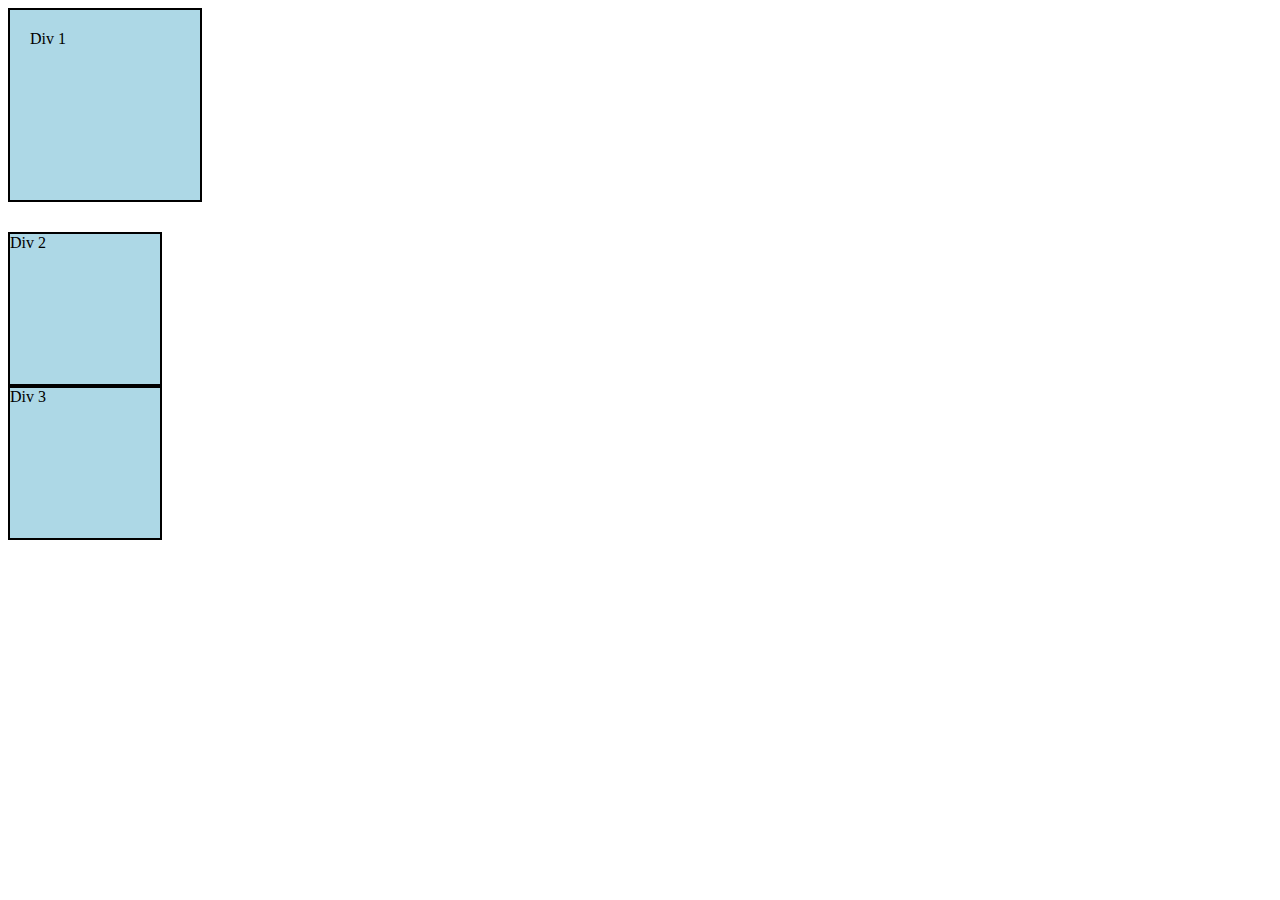
<file: 2.04.24 1.Aufgabe Box Model/index.html>
<!DOCTYPE html>
<html lang="en">
<head>
    <meta charset="UTF-8">
    <meta name="viewport" content="width=device-width, initial-scale=1.0">
    <title>Abstands-Challenge</title>
    <style>
        div {
            width: 150px;
            height: 150px;
            background-color: lightblue;
            border: 2px solid black;
        }
        
        #div1 {
            padding: 20px; /* Inhalt-Abstand von 20px */
            margin-bottom: 30px; /* Gesamtabstand von 50px */
        }

        #div2 {
            margin-top: 30px; /* Gesamtabstand von 50px */
        }
    </style>
</head>
<body>
    <div id="div1">Div 1</div>
    <div id="div2">Div 2</div>
    <div id="div3">Div 3</div>
</body>
</html>
</file>
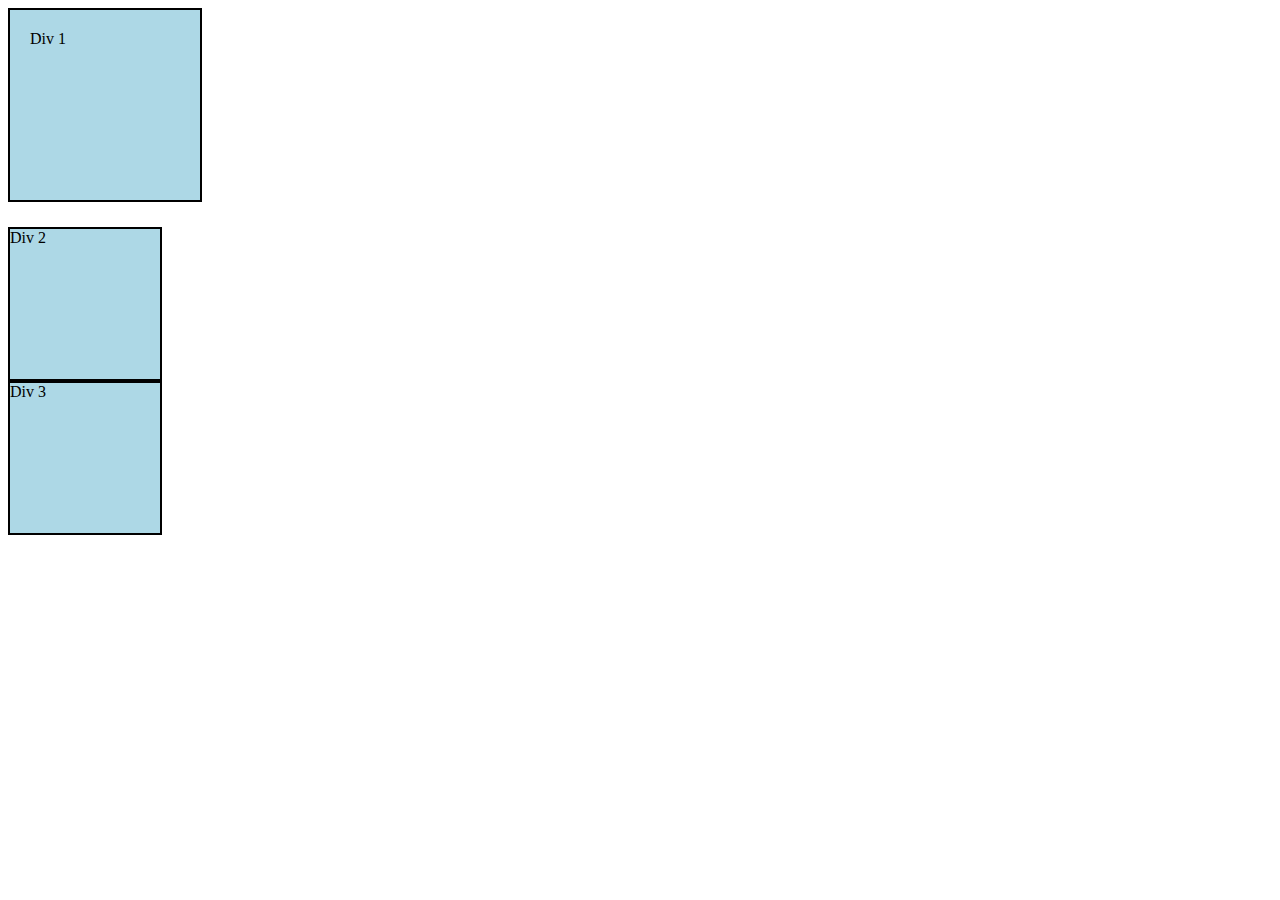
<file: 02.04.2024/1.Aufgabe Box Model/index.html>
<!DOCTYPE html>
<html lang="en">
<head>
    <meta charset="UTF-8">
    <meta name="viewport" content="width=device-width, initial-scale=1.0">
    <title>Abstands-Challenge</title>
    <style>
        div {
            width: 150px;
            height: 150px;
            background-color: lightblue;
            border: 2px solid black;
        }
        
        #div1 {
            padding: 20px; /* Inhalt-Abstand von 20px */
            margin-bottom: 25px; /* Gesamtabstand von 50px */
        }

        #div2 {
            margin-top: 25px; /* Gesamtabstand von 50px */
        }
    </style>
</head>
<body>
    <div id="div1">Div 1</div>
    <div id="div2">Div 2</div>
    <div id="div3">Div 3</div>
</body>
</html>
</file>
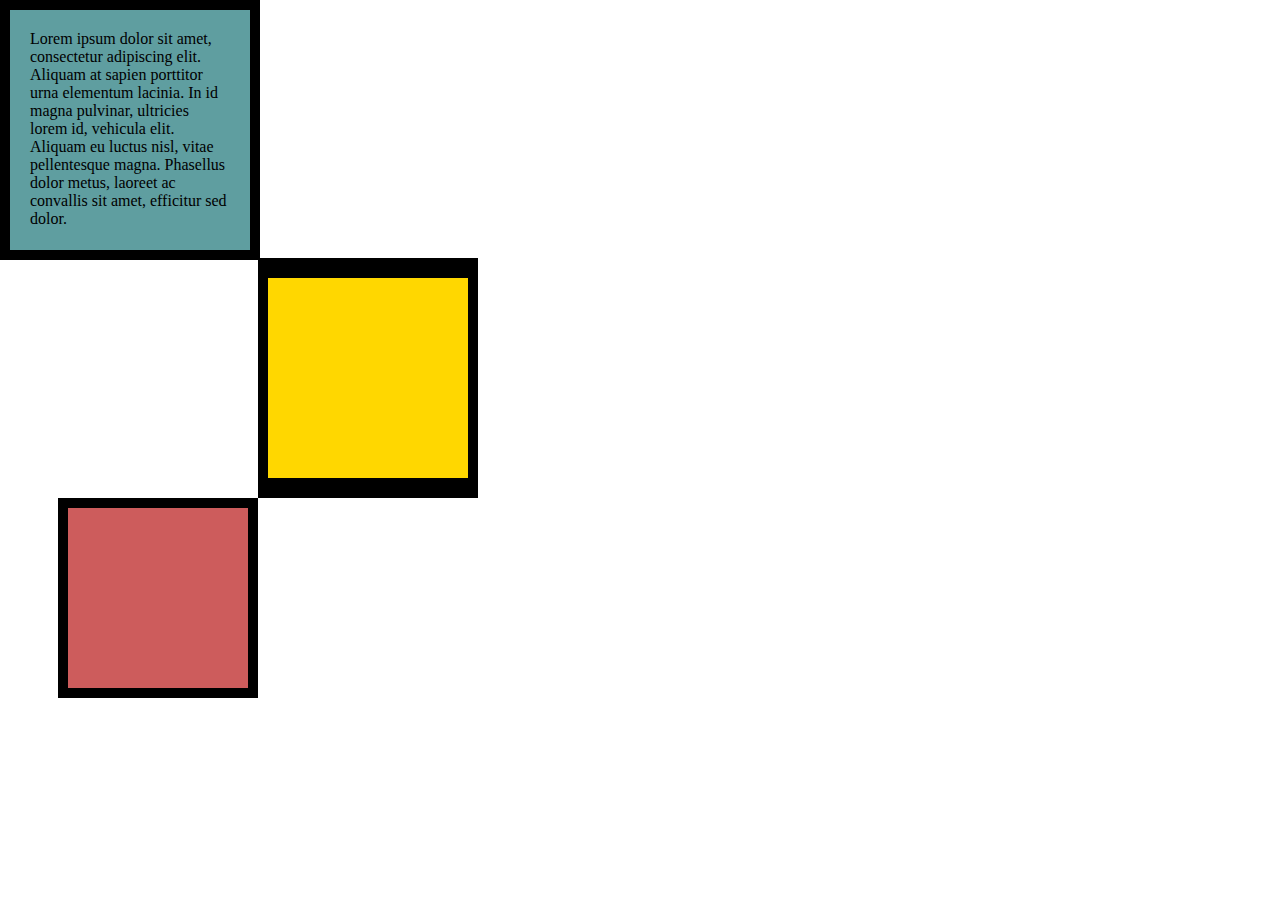
<file: 02.04.2024/2. CSS Positioning/index.html>
<!DOCTYPE html>
<html lang="en">

<head>
  <meta charset="UTF-8">
  <title>CSS Box Model</title>
  <style>
    /* Write your CSS code here */
    div {
      width: 200px;
      height: 200px;
      position: absolute;
    }

    p {
      margin: 0; /* Removes all margins */
    }

    .box1 {
      background-color: cadetblue;
      padding: 20px;
      border: 10px solid black;
      top: 0;
      left: 0;
    }

    .box2 {
      background-color: gold;
      border-width: 20px 10px; 
      border-style:solid; 
      top: 210px;
      left: 258px;
      margin-top: 48px;
    }

    .box3 {
      background-color: indianred;
      border-width :10px; 
      border-style:solid; 
      box-sizing:border-box; /* Added to include the border in element's total width and height */
      top: 498px;
      left: 58px;
      

    }
  </style>
</head>

<body>

<div class="box1">
<p>Lorem ipsum dolor sit amet, consectetur adipiscing elit. Aliquam at sapien porttitor urna elementum lacinia. In id magna pulvinar, ultricies lorem id, vehicula elit. Aliquam eu luctus nisl, vitae pellentesque magna. Phasellus dolor metus, laoreet ac convallis sit amet, efficitur sed dolor.</p>  
</div>

<div class="box2"></div>

<div class="box3"></div>


</body>

</html>
</file>
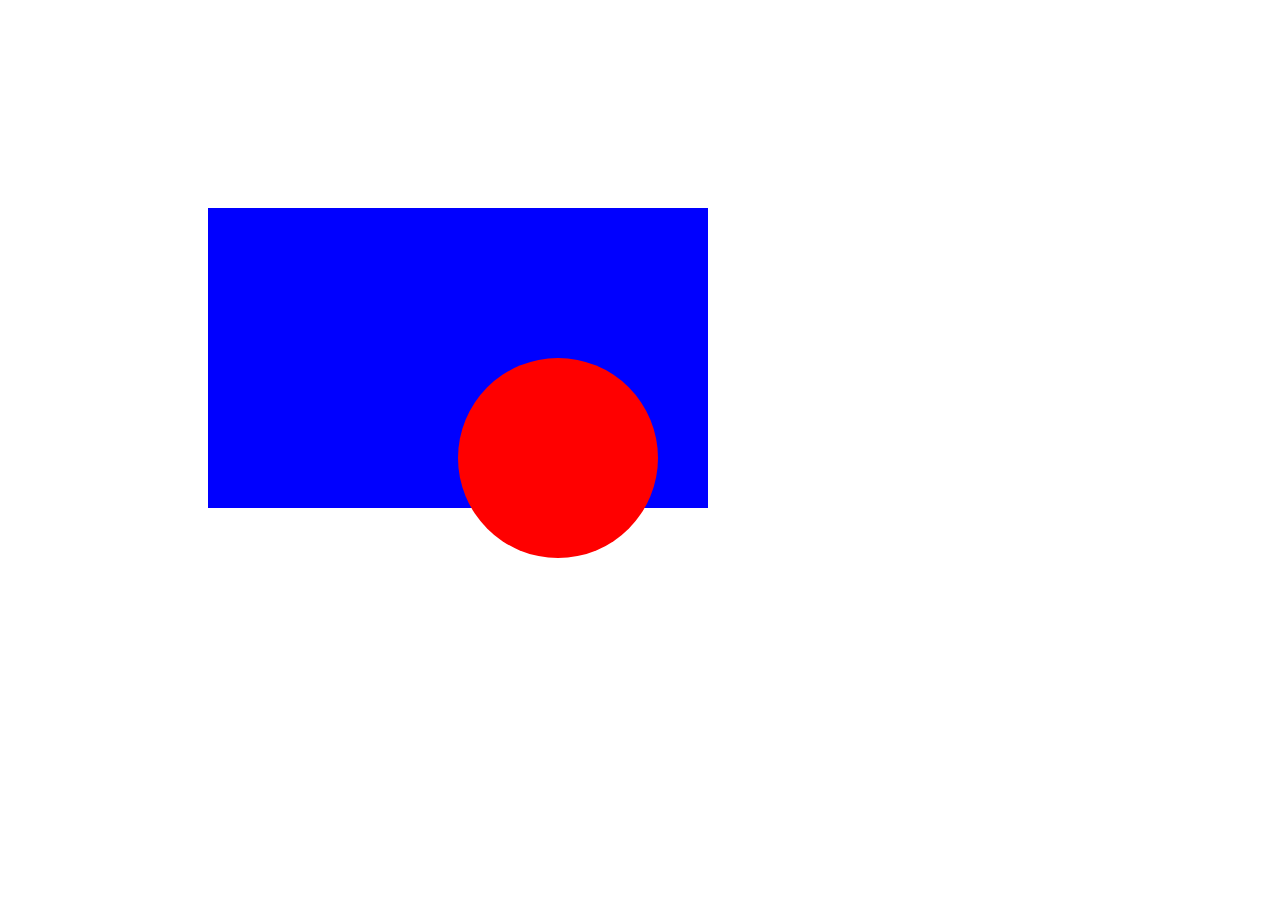
<file: 02.04.2024/3. Aufgabe Positioning/index.html>
<!DOCTYPE html>
<html>

<head>
  <title>CSS Positioning Exercise</title>
  <style>
    .blue-box {
      width: 500px;
      height: 300px;
      background-color: blue;
      position: relative;
      top: 200px; 
      left: 200px; 
    }

    .red-circle {
      width: 200px;
      height: 200px;
      background-color: red;
      border-radius: 50%;
      position: absolute;
      top: 150px; 
      left: 250px; 
    }
  </style>
</head>

<body>
  <div class="blue-box">
    <div class="red-circle">
    </div>
  </div>

</body>

</html>
</file>
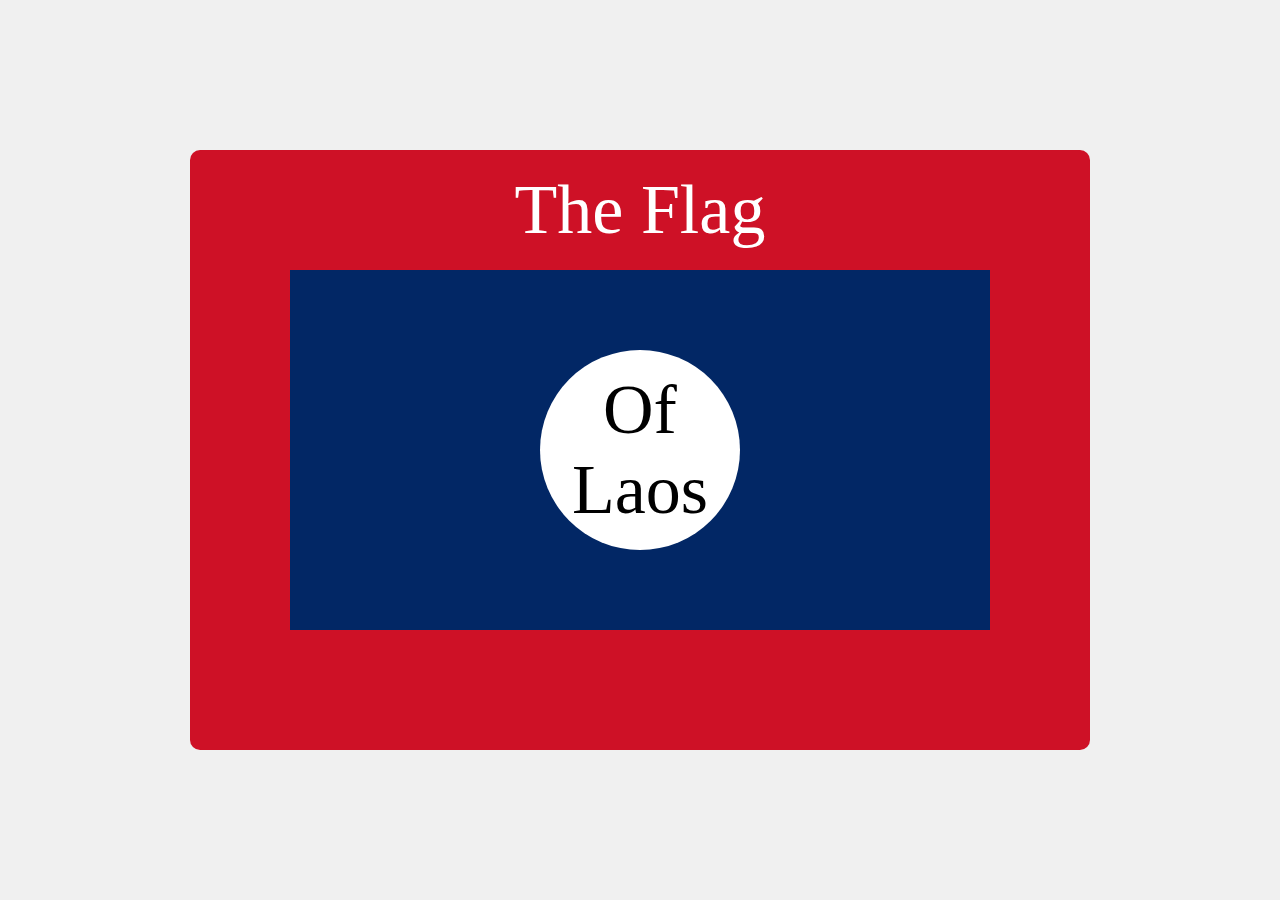
<file: 02.04.2024/4. CSS Positioning/index.html>
<!DOCTYPE html>
<html lang="en">

<head>
  <meta charset="UTF-8">
  <title>CSS Flag Project</title>
  <style>
    /* Write your CSS Code here */
    body {
      margin: 0;
      padding: 0;
      display: flex;
      justify-content: center;
      align-items: center;
      height: 100vh;
      background-color: #f0f0f0;
    }

    .flag {
      width: 900px;
      height: 600px;
      background-color: #ce1126;
      position: relative;
      border-radius: 10px;
      display: flex;
      justify-content: center;
      align-items: center;
      flex-direction: column;
      overflow: hidden; /* Ensure that the rectangle doesn't overflow */
    }

    .flag-text {
      color: white;
      font-size: 70px; /* Increased font size */
      position: absolute;
      top: -50px; /* Adjusted top positioning */
      left: 50%;
      transform: translateX(-50%);
    }

    .circle {
      width: 200px;
      height: 200px;
      background-color: white; /* Changed background color to white */
      border-radius: 50%;
      display: flex;
      justify-content: center;
      align-items: center;
      color: black; /* Changed text color to black */
      font-size: 70px; /* Increased font size */
      position: relative;
      z-index: 1; /* Ensure circle appears above the rectangle */
      text-align: center; /* Center-align the text */
    }

    .blue-beam {
      position: absolute;
      width: 700px; /* Adjust the width as needed */
      height: 360px; /* Adjust the height as needed */
      background-color: #022765; /* Blue color */
      top: 50%;
      left: 50%;
      transform: translate(-50%, -50%);
    }
  </style>
</head>

<body>
  <div class="flag">
    <p class="flag-text">The Flag</p>
    <div class="blue-beam"></div>
    <div class="circle">
      <p style="margin: 0;">Of<br>Laos</p> <!-- "Of Laos" on separate lines -->
    </div>
  </div>
</body>

</html>
</file>
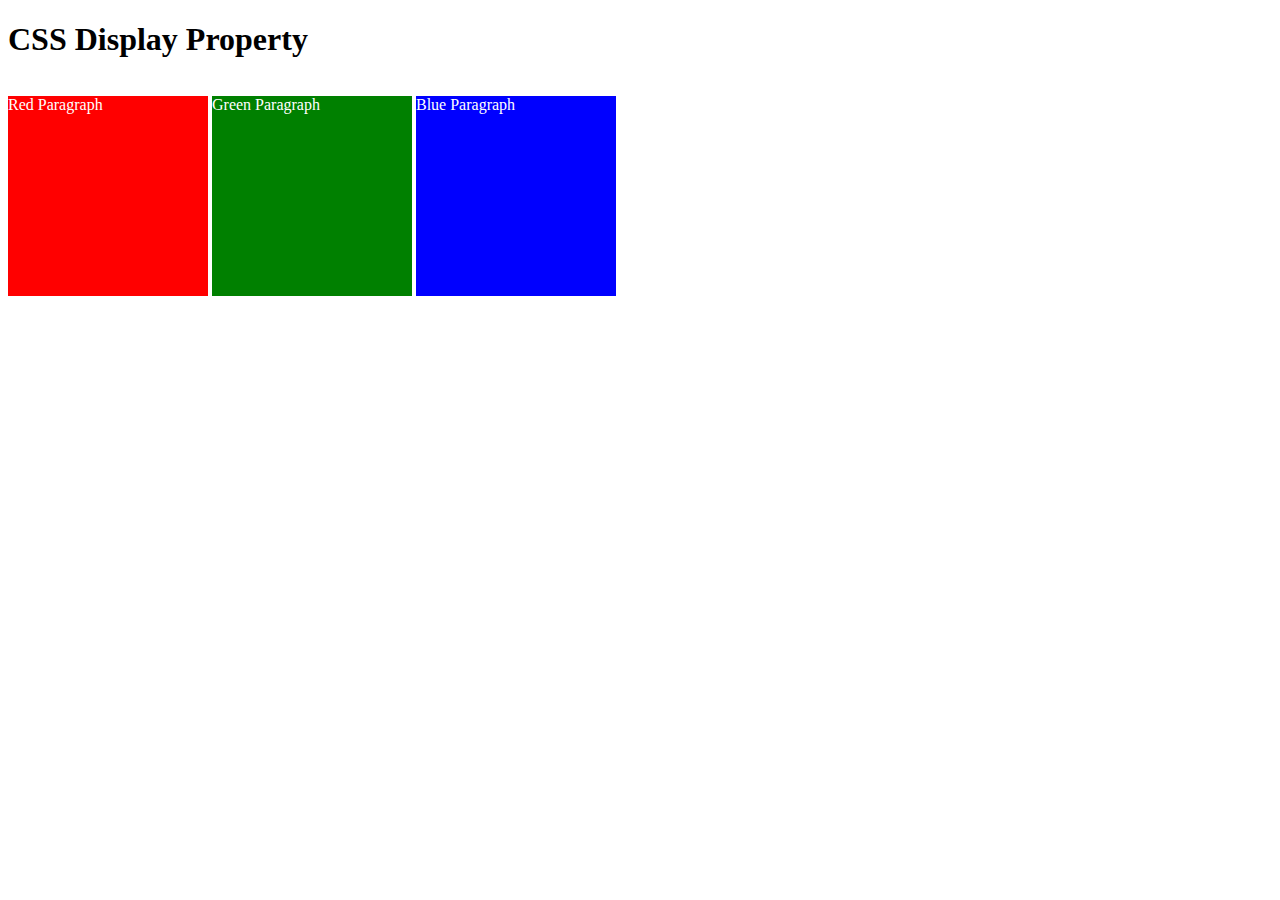
<file: 02.04.2024/5. Aufgabe CSS Display 1.Goal/index.html>
<!DOCTYPE html>
<html>

<head>
  <title>CSS Display Property Example</title>
  <style>
    p {
      color: white;
    }

    /* For Goal 1 - Horizontal alignment */
    .red, .green, .blue {
      display: inline-block; /* Change this to 'block' for Goal 2 - Vertical alignment */
      width: 200px;
      height: 200px;
    }

    .red {
      background-color: red;
    }

    .green {
      background-color: green;
    }

    .blue {
      background-color: blue;
    }
  </style>
</head>

<body>
  <h1>CSS Display Property</h1>
  
  <!-- The squares -->
  <p class="red">Red Paragraph </p>
  <p class="green">Green Paragraph</p>
  <p class="blue">Blue Paragraph</p>

</body>

</html>
</file>
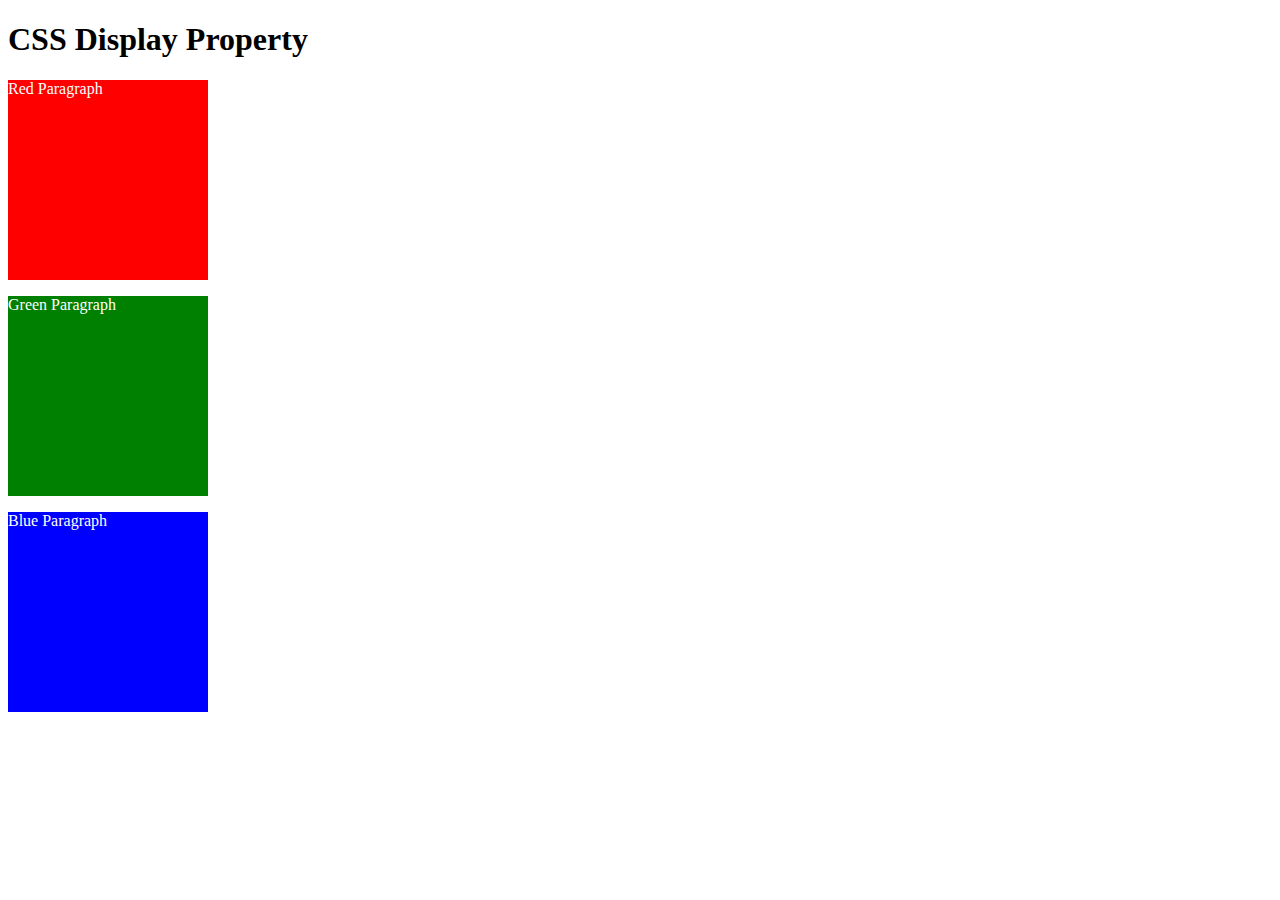
<file: 02.04.2024/5. Aufgabe CSS Display 2.Goal/index.html>
<!DOCTYPE html>
<html>

<head>
  <title>CSS Display Property Example</title>
  <style>
    p {
      color: white;
    }

    /* For Goal 2 - Vertical alignment */
    .red, .green, .blue {
      display: block; /* Change this to 'inline-block' for Goal 1 - Horizontal alignment */
      width: 200px;
      height: 200px;
    }

    .red {
      background-color: red;
    }

    .green {
      background-color: green;
    }

    .blue {
      background-color: blue;
    }
  </style>
</head>

<body>
  <h1>CSS Display Property</h1>
  
  <!-- The squares -->
  <p class="red">Red Paragraph </p>
  <p class="green">Green Paragraph</p>
  <p class="blue">Blue Paragraph</p>

</body>

</html>
</file>
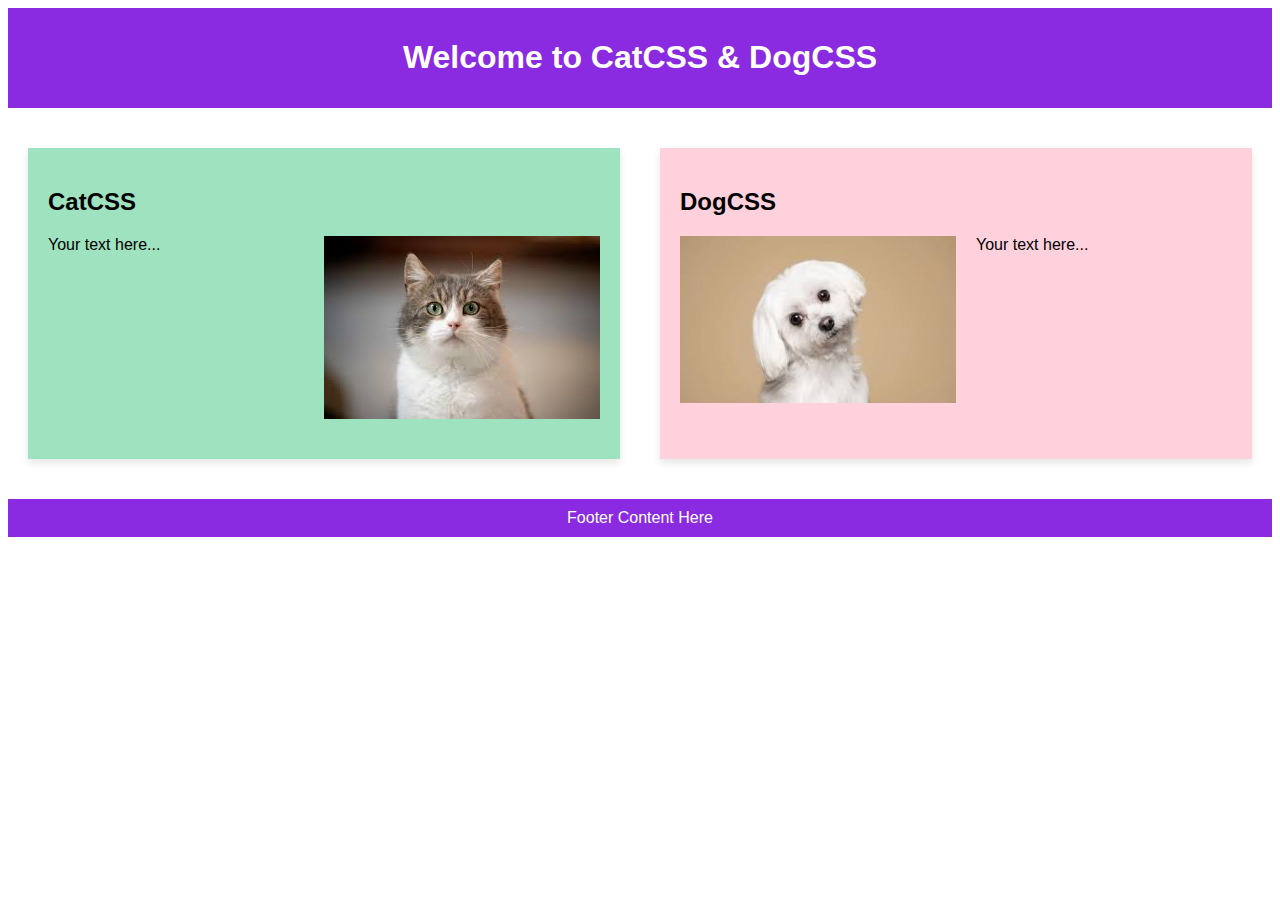
<file: 02.04.2024/6. Aufgabe Float/index.html>
<!DOCTYPE html>
<html lang="de">
<head>
    <meta charset="UTF-8">
    <title>CatCSS & DogCSS</title>
    <style>
        body {
            font-family: Arial, sans-serif;
        }
        .container {
            display: flex;
            justify-content: space-between;
        }
        .section {
            flex: 1;
            margin: 20px;
            padding: 20px;
            box-shadow: 0 4px 8px rgba(0, 0, 0, 0.1);
        }
        .cat-section {
            background-color: #9FE2BF; /* Grün */
        }
        .dog-section {
            background-color: #FFD1DC; /* Rosa */
        }
        img.right {
            float: right;
            width: 50%;
            margin-left: 20px;
            margin-bottom: 20px;
        }
        img.left {
            float: left;
            width: 50%;
            margin-right: 20px;
            margin-bottom: 20px;
        }
        footer {
            background-color: #8A2BE2; /* Lila */
            padding: 10px;
            text-align: center;
            color: white;
            margin-top: 20px;
        }
        header {
            background-color: #8A2BE2; /* Lila */
            padding: 10px;
            text-align: center;
            color: white;
            margin-bottom: 20px;
        }
    </style>
</head>
<body>
    <header>
        <h1>Welcome to CatCSS & DogCSS</h1>
    </header>
    <div class="container">
        <div class="section cat-section">
            <h2>CatCSS</h2>
            <img src="[data-uri]" class="right">
            <p>Your text here...</p>
        </div>
        <div class="section dog-section">
            <h2>DogCSS</h2>
            <img src="[data-uri]" alt="Dog" class="left">
            <p>Your text here...</p>
        </div>
    </div>
    <footer>
        Footer Content Here
    </footer>
</body>
</html>
</file>
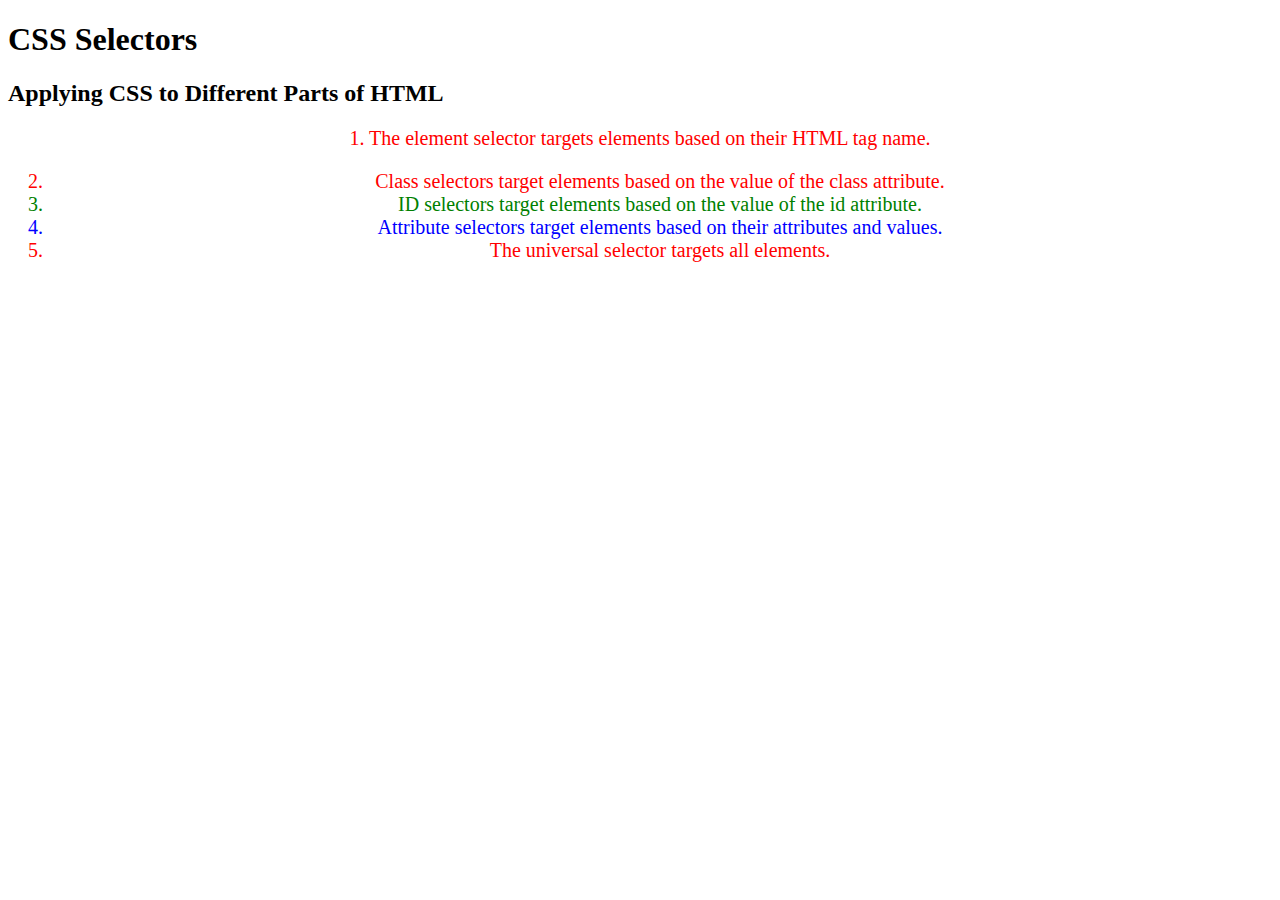
<file: 12.03.24/1. Aufgabe CSS Selektor/index.html>
<!DOCTYPE html>
<html lang="en">

<head>
  <meta charset="UTF-8">
  <title>CSS Selectors</title>
  <link rel="stylesheet" href="style.css" />
</head>

<body>
  <h1>CSS Selectors</h1>
  <h2>Applying CSS to Different Parts of HTML</h2>
  <!-- TODO 1: Set the CSS for all paragraph tags to "color: red" -->
  <p class="note">1. The element selector targets elements based on their HTML tag name.</p>

  <ol>
    <!-- TODO 2: Set the CSS for all elements with a class of "note" to "font-size: 20px" -->
    <li class="note" value="2">Class selectors target elements based on the value of the class attribute.</li>

    <!-- TODO 3: Set the CSS for the element with an id of "id-selector-demo" to "color: green" -->
    <li class="note" id="id-selector-demo" value="3">ID selectors target elements based on the value of the id
      attribute.</li>

    <!-- TODO 4: Set the CSS for the li elements that have the "value" attribute set to "4" to have "color: blue" -->
    <li class="note" value="4">Attribute selectors target elements based on their attributes and values.</li>

    <!-- TODO 5: Set all elements to have "text-align: center" -->
    <li class="note" value="5">The universal selector targets all elements.</li>
  </ol>
</body>

</html>
</file>
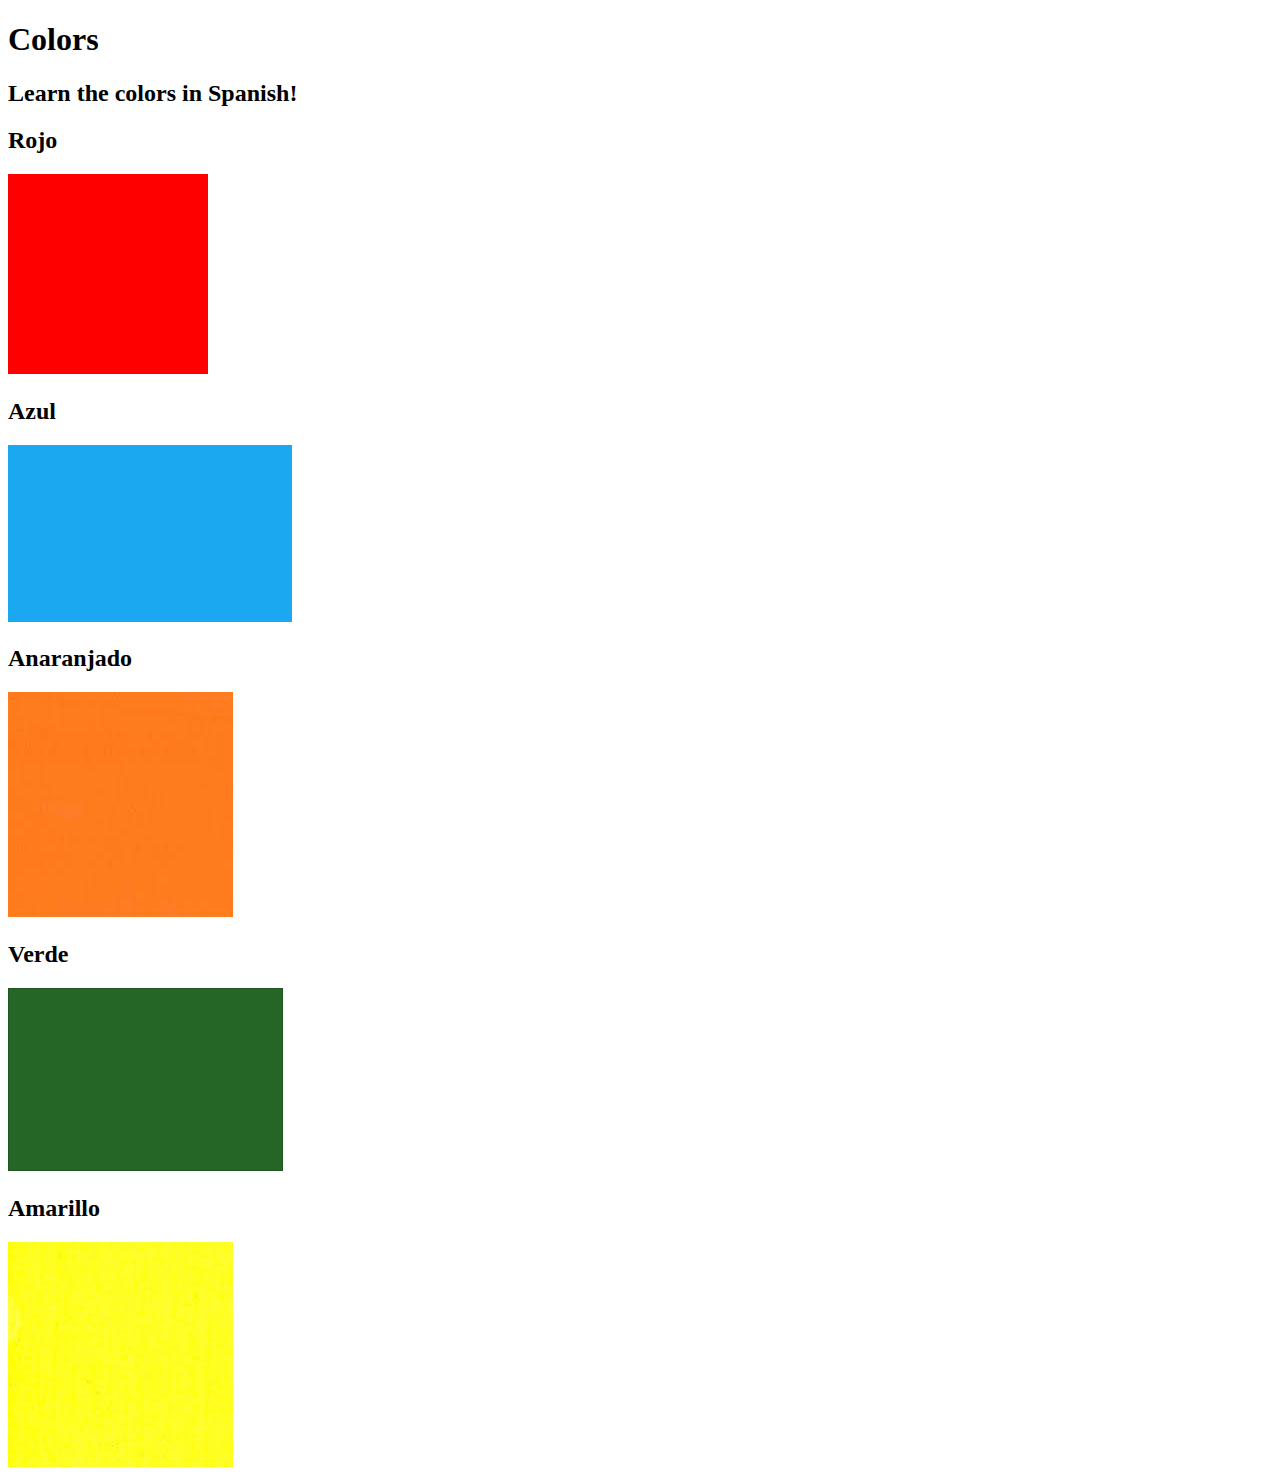
<file: 12.03.24/2. Aufgabe CSS Farben/index.html>
<!DOCTYPE html>
<html lang="en">

<head>
  <meta charset="UTF-8">
  <title>Spanish Vocabulary</title>
  <link rel="stylesheet" href="./style.css" />
</head>

<body>
  <h1>Colors</h1>
  <h2>Learn the colors in Spanish!</h2>
  <h2 class="color-title" id="red">Rojo</h2>
  <img class="color" src="./images/red.png" alt="red" />

  <h2 class="color-title" id="blue">Azul</h2>
  <img src="./images/blue.png" alt="blue" />

  <h2 class="color-title" id="orange">Anaranjado</h2>
  <img src="./images/orange.png" alt="orange" />

  <h2 class="color-title" id="green">Verde</h2>
  <img src="./images/green.png" alt="green" />

  <h2 class="color-title" id="yellow">Amarillo</h2>
  <img src="./images/yellow.png" alt="yellow" />
</body>

</html>
</file>
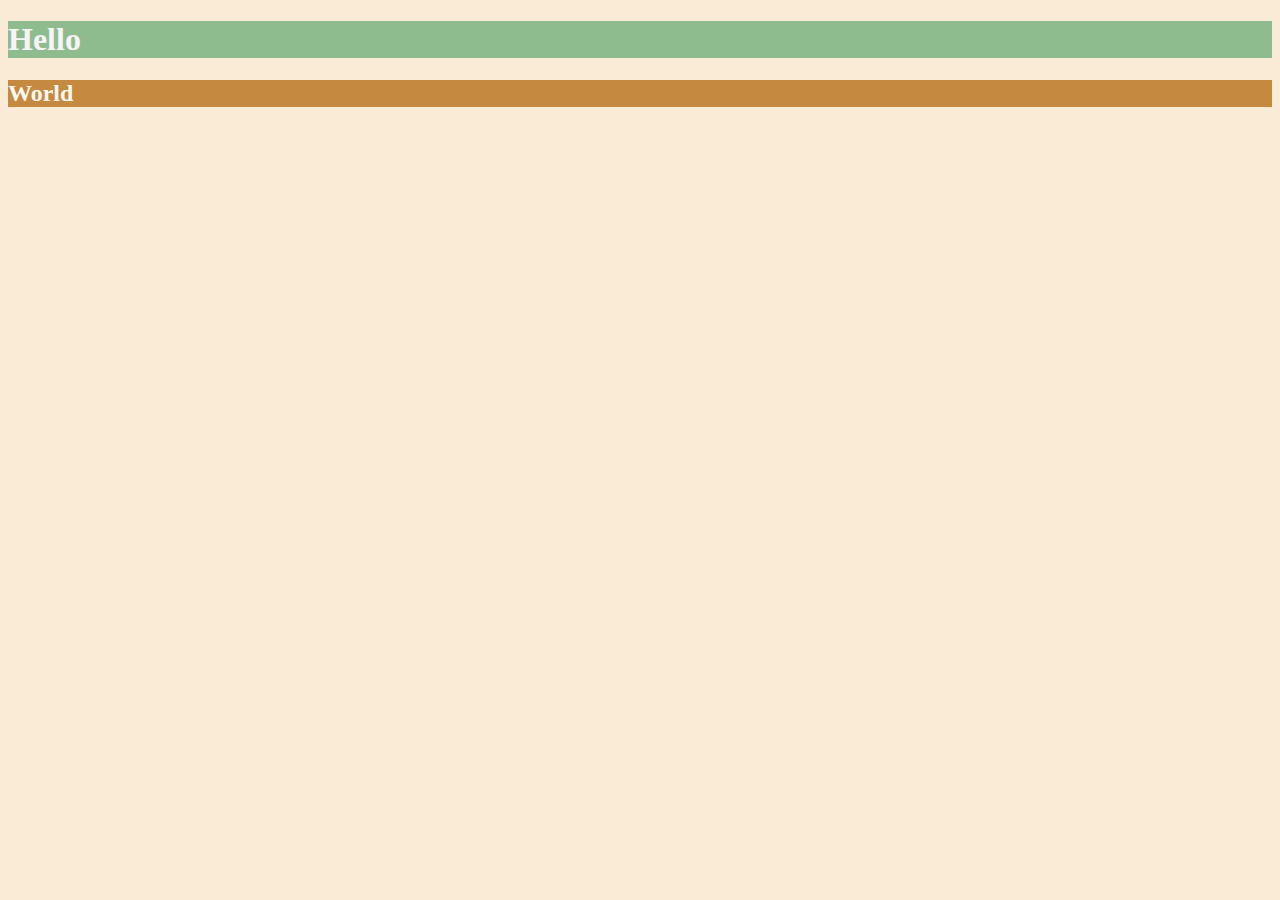
<file: 12.03.24/3. CSS Farben/index.html>
<!DOCTYPE html>
<html lang="en">

<head>
  <meta charset="UTF-8">
  <title>Colors</title>
  <style>
    body {
      background-color: antiquewhite;
    }
  
    h1 {
      color: whitesmoke;
      background-color: darkseagreen;
    }
  
    h2 {
      color: #FAF8F1;
      background-color: #C58940;
    }
  </style>
  
</head>

<body>
  <h1>Hello</h1>
  <h2>World</h2>
</body>

</html>
</file>
<file: 12.03.24/1. Aufgabe CSS Selektor/style.css>
.note {
color: red;
font-size: 20px;
text-align: center;
}

#id-selector-demo {
    color: green;
}

li[value="4"] {
color: blue;
}
</file>
<file: 12.03.24/2. Aufgabe CSS Farben/style.css>
img.color {
    height: 200px;
    width: 200px;
}
</file>
